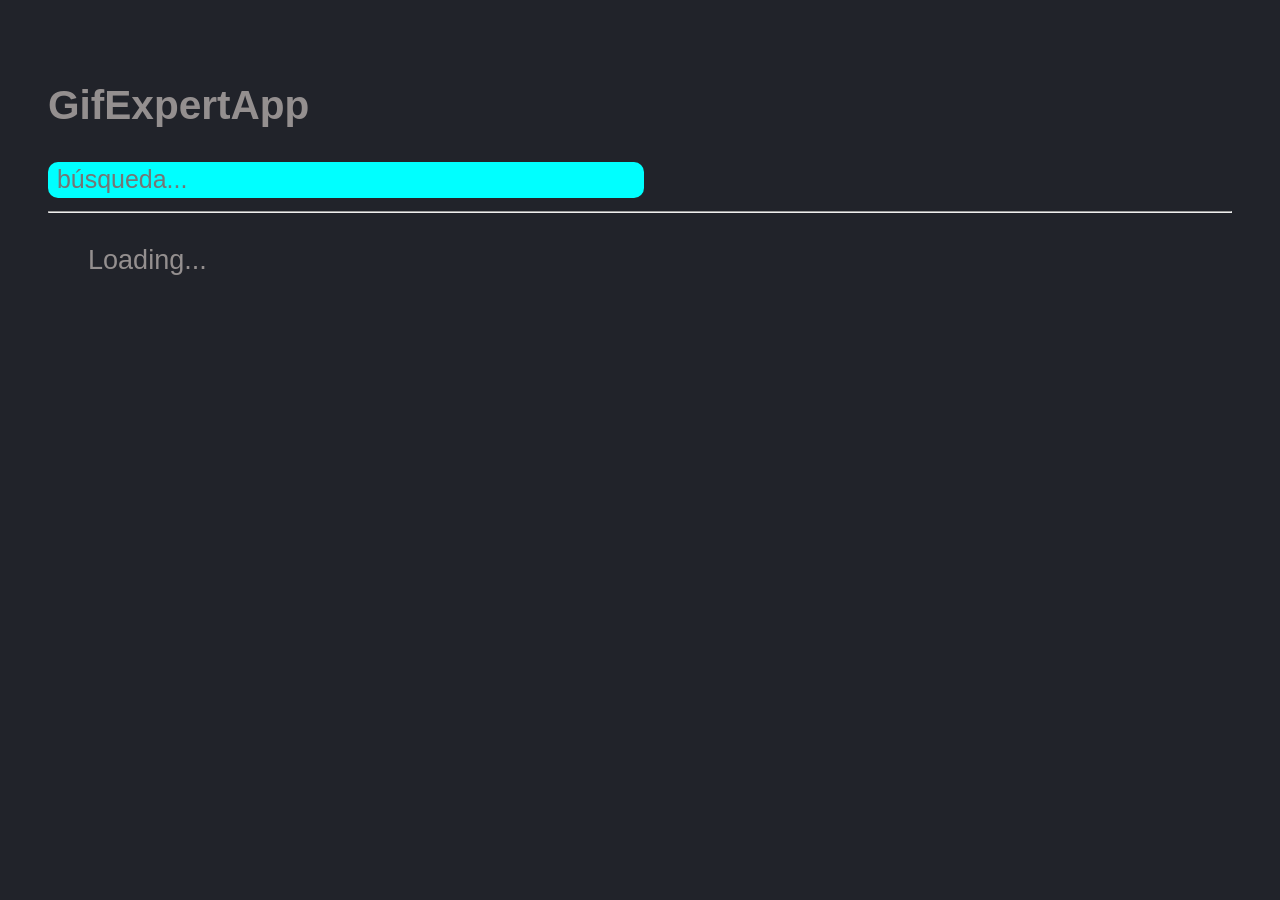
<file: docs/index.html>
<!doctype html>
<html lang="en">

<head>
    <meta charset="utf-8" />
    <link rel="icon" href="./favicon.ico" />
    <meta name="viewport" content="width=device-width,initial-scale=1" />
    <meta name="theme-color" content="#000000" />
    <meta name="description" content="Web site created using create-react-app" />
    <link rel="apple-touch-icon" href="./logo192.png" />
    <link rel="manifest" href="./manifest.json" />
    <link rel="stylesheet" href="https://cdnjs.cloudflare.com/ajax/libs/animate.css/4.1.1/animate.min.css" />
    <title>Gift Expert App</title>
    <link href="./static/css/main.85a59b1d.chunk.css" rel="stylesheet">
</head>

<body><noscript>You need to enable JavaScript to run this app.</noscript>
    <div id="root"></div>
    <script>
        ! function (e) {
            function r(r) {
                for (var n, p, f = r[0], i = r[1], l = r[2], c = 0, s = []; c < f.length; c++) p = f[c], Object
                    .prototype.hasOwnProperty.call(o, p) && o[p] && s.push(o[p][0]), o[p] = 0;
                for (n in i) Object.prototype.hasOwnProperty.call(i, n) && (e[n] = i[n]);
                for (a && a(r); s.length;) s.shift()();
                return u.push.apply(u, l || []), t()
            }

            function t() {
                for (var e, r = 0; r < u.length; r++) {
                    for (var t = u[r], n = !0, f = 1; f < t.length; f++) {
                        var i = t[f];
                        0 !== o[i] && (n = !1)
                    }
                    n && (u.splice(r--, 1), e = p(p.s = t[0]))
                }
                return e
            }
            var n = {},
                o = {
                    1: 0
                },
                u = [];

            function p(r) {
                if (n[r]) return n[r].exports;
                var t = n[r] = {
                    i: r,
                    l: !1,
                    exports: {}
                };
                return e[r].call(t.exports, t, t.exports, p), t.l = !0, t.exports
            }
            p.m = e, p.c = n, p.d = function (e, r, t) {
                p.o(e, r) || Object.defineProperty(e, r, {
                    enumerable: !0,
                    get: t
                })
            }, p.r = function (e) {
                "undefined" != typeof Symbol && Symbol.toStringTag && Object.defineProperty(e, Symbol.toStringTag, {
                    value: "Module"
                }), Object.defineProperty(e, "__esModule", {
                    value: !0
                })
            }, p.t = function (e, r) {
                if (1 & r && (e = p(e)), 8 & r) return e;
                if (4 & r && "object" == typeof e && e && e.__esModule) return e;
                var t = Object.create(null);
                if (p.r(t), Object.defineProperty(t, "default", {
                        enumerable: !0,
                        value: e
                    }), 2 & r && "string" != typeof e)
                    for (var n in e) p.d(t, n, function (r) {
                        return e[r]
                    }.bind(null, n));
                return t
            }, p.n = function (e) {
                var r = e && e.__esModule ? function () {
                    return e.default
                } : function () {
                    return e
                };
                return p.d(r, "a", r), r
            }, p.o = function (e, r) {
                return Object.prototype.hasOwnProperty.call(e, r)
            }, p.p = "/";
            var f = this["webpackJsonpgif-expert-app"] = this["webpackJsonpgif-expert-app"] || [],
                i = f.push.bind(f);
            f.push = r, f = f.slice();
            for (var l = 0; l < f.length; l++) r(f[l]);
            var a = i;
            t()
        }([])
    </script>
    <script src="./static/js/2.037a7699.chunk.js"></script>
    <script src="./static/js/main.1e69f7af.chunk.js"></script>
</body>

</html>
</file>
<file: docs/static/css/main.85a59b1d.chunk.css>
body,html{background-color:#21232a;color:#948f8f;font-family:Helvetica,Arial,sans-serif;font-size:1.3rem;padding:20px}button{border:none;border-radius:5px;font-size:1rem;margin-right:10px;padding:5px 10px}button,input{background-color:#0ff}input{border:3px;border-radius:10px;font-size:1.2rem;height:1.6rem;width:50%}.card-grid{display:-webkit-flex;display:flex;-webkit-flex-direction:row;flex-direction:row;-webkit-flex-wrap:wrap;flex-wrap:wrap}.card{-webkit-align-items:center;align-items:center;border:3px solid #0ff;border-radius:8px;font-size:.8rem;margin-bottom:15px;margin-right:10px;overflow:hidden}.card p{padding:5px;text-align:center}.card img{max-width:100%;height:auto}
/*# sourceMappingURL=main.85a59b1d.chunk.css.map */
</file>
